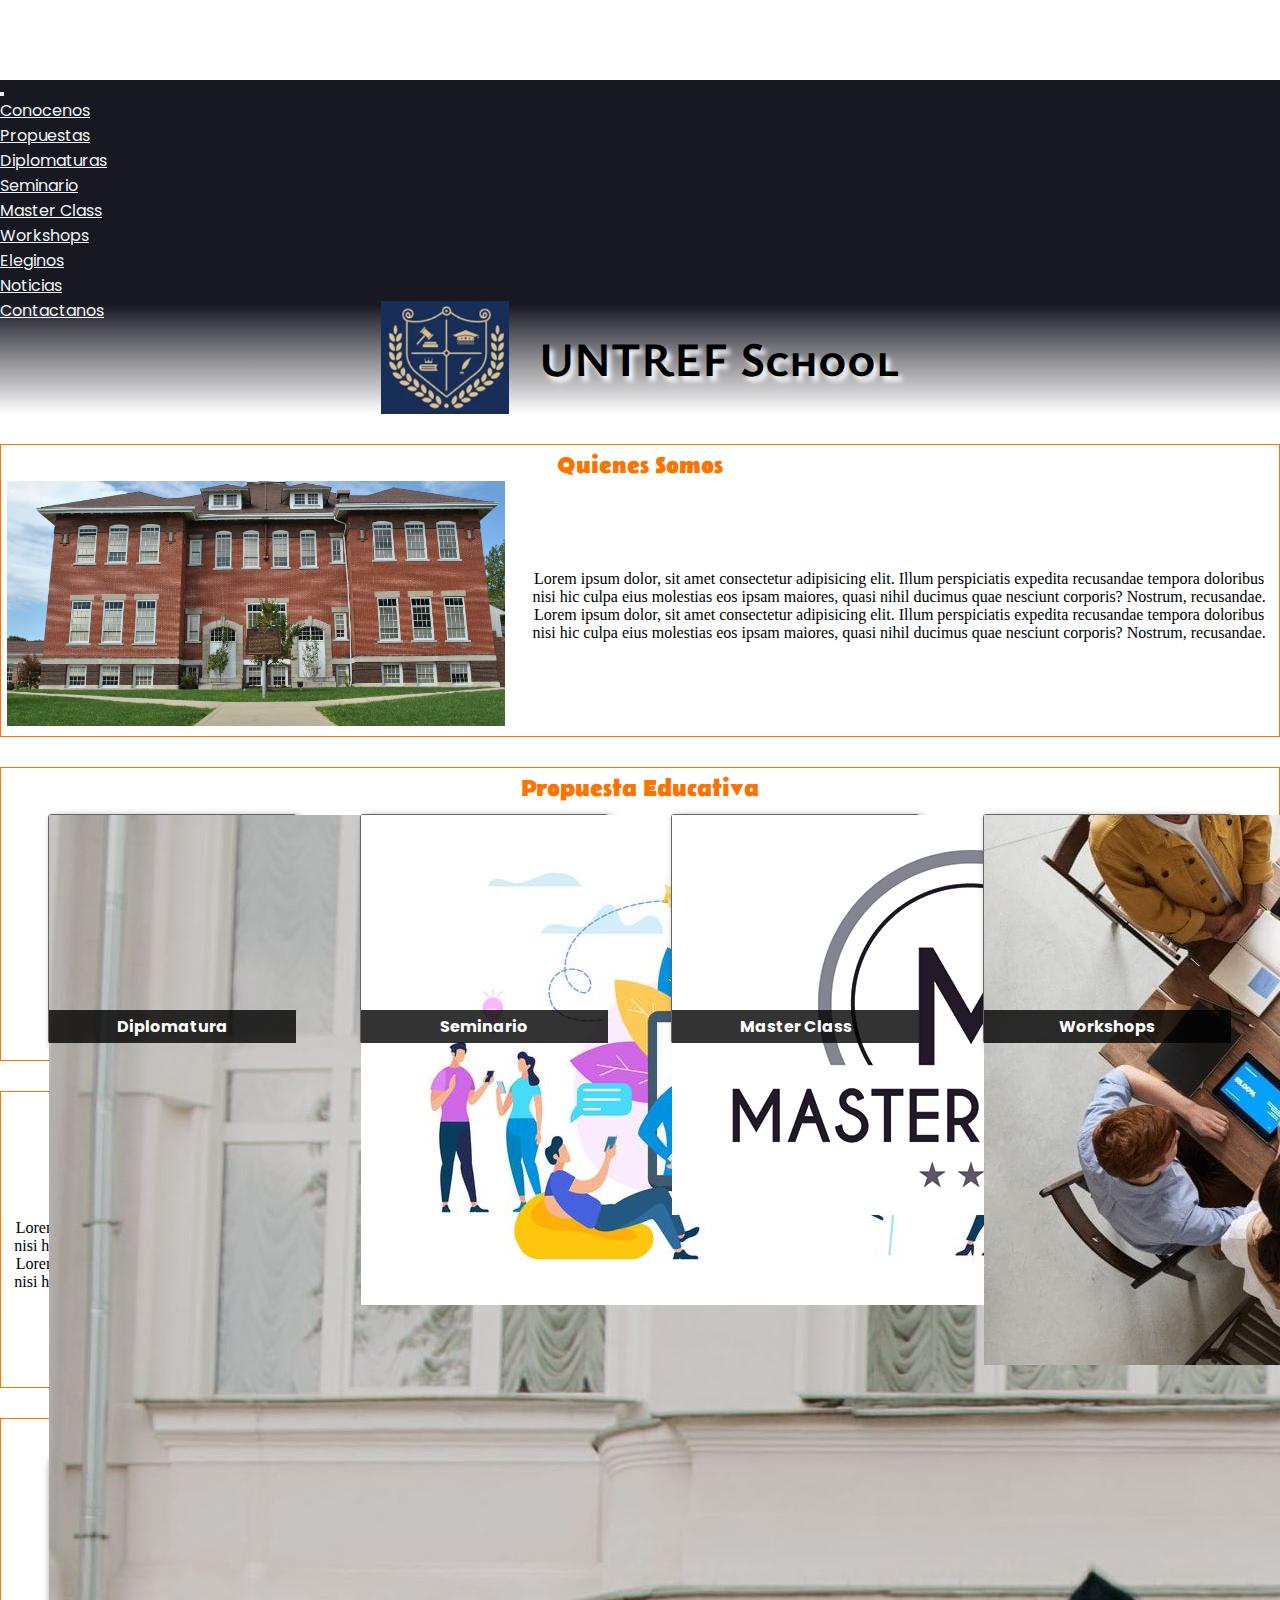
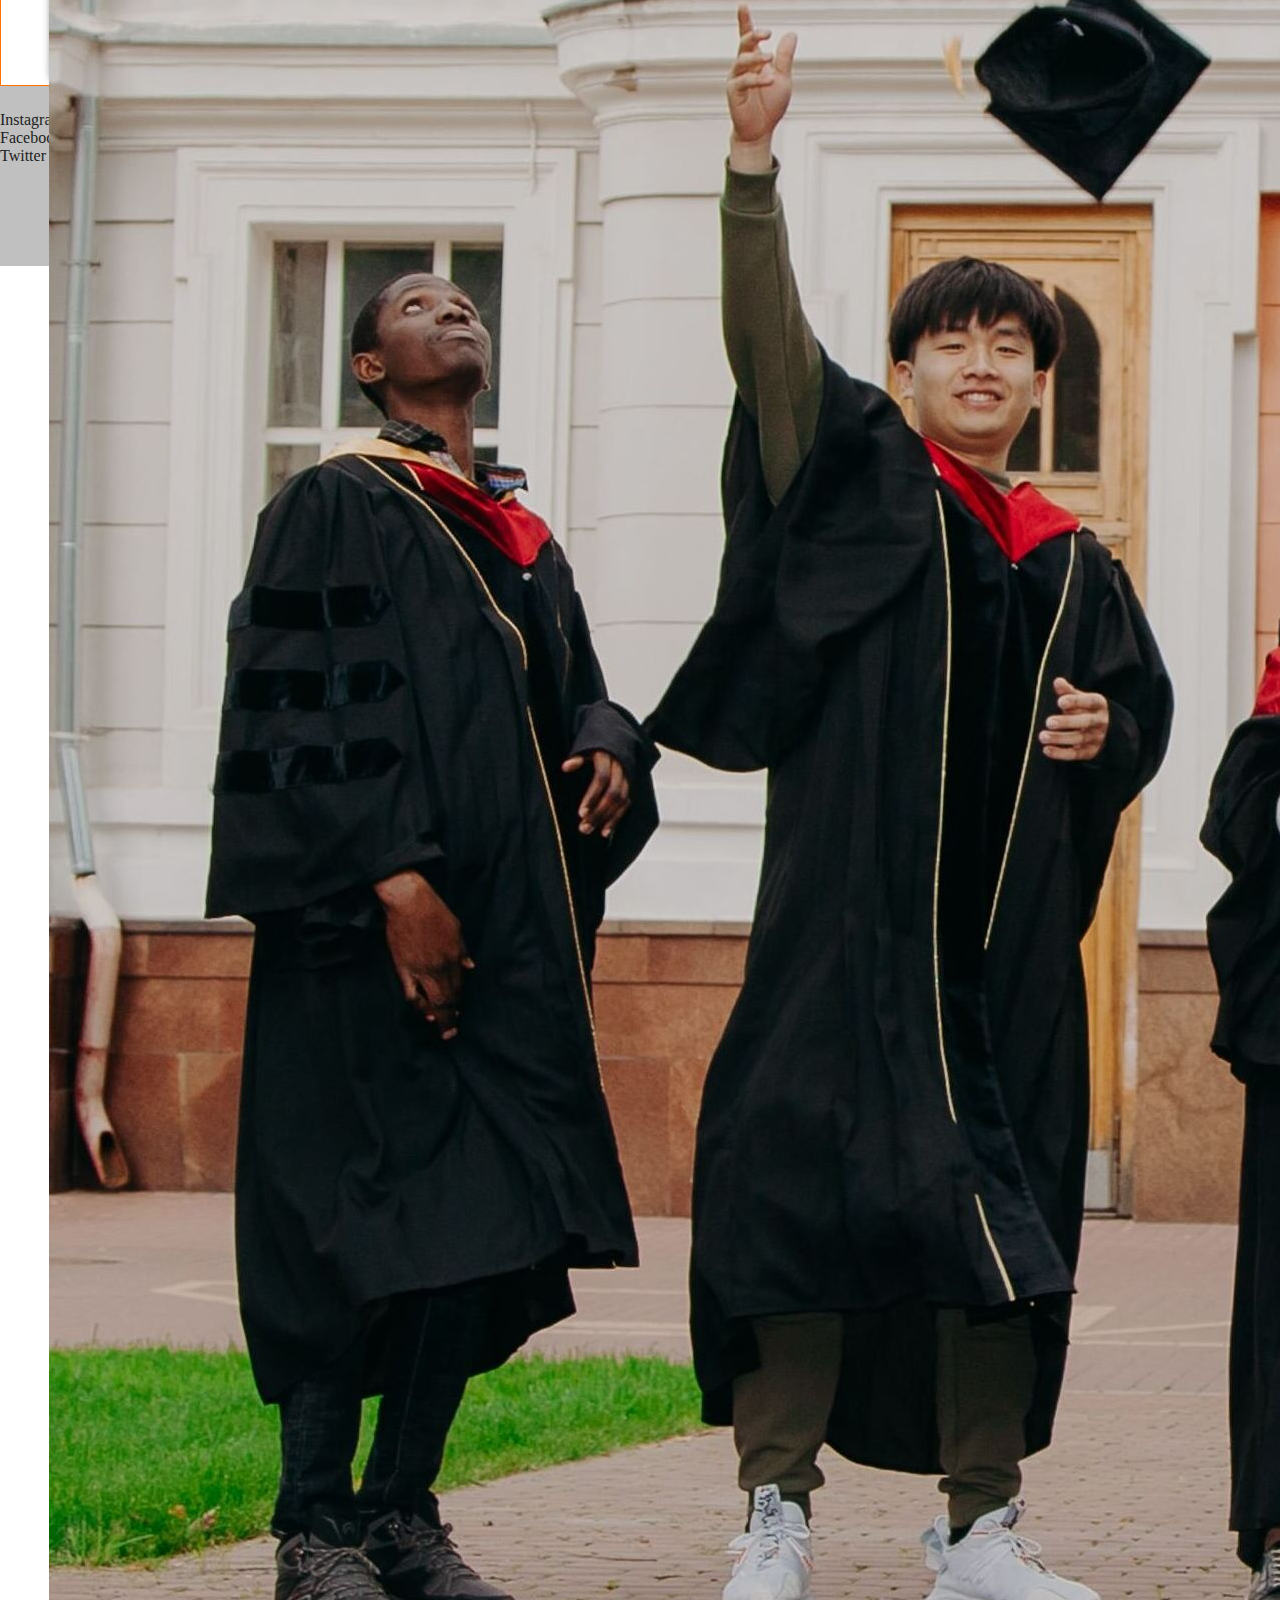
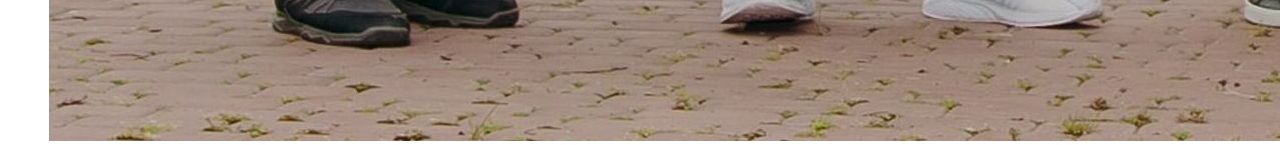
<file: index.html>
<!DOCTYPE html>
<html lang="en">
<head>
    <meta charset="UTF-8">
    <meta name="viewport" content="width=device-width, initial-scale=1.0">
    <meta name="description" content="Una breve descripción de la página">
    <meta name="keywords" content="Diplomaturas, Talleres, UNTREF, School, Seminarios, Workshops, Webinar, Master Class">
    <meta name="author" content="Germán Díaz">
    <meta property="og:title" content="UNTREF School">
    <meta property="og:description" content="breve descripción o reseña del sitio página">
    <meta property="og:type" content="website">
    <meta property="og:url" content="https://example.com/pagina.html">
    <meta property="og:image" content="https://example.com/imagen.jpg">

    <link rel="icon" type="image/png" href="./assets/img/android-icon-192x192.png"/>
    <link href="https://cdn.jsdelivr.net/npm/bootstrap@5.3.0/dist/css/bootstrap.min.css" rel="stylesheet"
    integrity="sha384-9ndCyUaIbzAi2FUVXJi0CjmCapSmO7SnpJef0486qhLnuZ2cdeRhO02iuK6FUUVM" crossorigin="anonymous">
    <script src="./js/50e9eacae.js"></script>
    <link rel="stylesheet" href="./css/style.css">
    <title>UNTREF School</title>
</head>

<body>
    <header >
        <nav class="navbar bg-nav fixed-top navbar-expand-sm navbar-light">
            <button class="navbar-toggler mx-auto bg-light" type="button" data-bs-toggle="collapse" data-bs-target="#items">
                <span class="navbar-toggler-icon"></span>
            </button>
            <div class="collapse navbar-collapse" id="items">
                <ul class="navbar-nav mx-auto menu-items">
                    <li class="nav-item mx-auto">
                        <a class="nav-link" href="#conocenos">Conocenos</a>
                    </li>
                    <li class="nav-item dropdown mx-auto">
                        <a class="nav-link dropdown-toggle" href="#" id="navbarDropdown" role="button" data-bs-toggle="dropdown" aria-expanded="false">Propuestas</a>
                        <ul class="dropdown-menu menu-items" aria-labelledby="navbarDropdown">
                          <li><a class="dropdown-item" href="#">Diplomaturas</a></li>
                          <li><a class="dropdown-item" href="#">Seminario</a></li>
                          <li><a class="dropdown-item" href="#">Master Class</a></li>
                          <li><a class="dropdown-item" href="#">Workshops</a></li>
                        </ul>   
                      </li>    
                    <li class="nav-item  mx-auto">
                        <a class="nav-link" href="#eleginos">Eleginos</a>
                    </li>
                    <li class="nav-item  mx-auto">
                        <a class="nav-link" href="#noticias">Noticias</a>
                    </li>
                    <li class="nav-item  mx-auto">
                        <a class="nav-link" href="./pages/contacto.html">Contactanos</a>
                    </li>
                </ul>
            </div>
        </nav>
    </header>

    <main>
        <section class="brand">
            <img src="./assets/img/logo.jpg" alt="Logo School UNTREF">
            <h1 class="title_brand">UNTREF School</h1>
        </section>

        <section class="conocenos shadow bg-body rounded">
            <h2 class="display-6 title_section" id="conocenos">Quienes Somos</h2>
            <div class="div_conocenos">
                <div class="div_img">
                    <img src="./assets/img/school.jpg" alt="Portada de UNTREF School">
                </div>
                <div class="div_p">
                    <p>Lorem ipsum dolor, sit amet consectetur adipisicing elit. Illum perspiciatis expedita recusandae tempora doloribus nisi hic culpa eius molestias eos ipsam maiores, quasi nihil ducimus quae nesciunt corporis? Nostrum, recusandae.</p>
                    <p>Lorem ipsum dolor, sit amet consectetur adipisicing elit. Illum perspiciatis expedita recusandae tempora doloribus nisi hic culpa eius molestias eos ipsam maiores, quasi nihil ducimus quae nesciunt corporis? Nostrum, recusandae.</p>
                </div>
            </div>    
        </section>

        <section class="propuestas shadow bg-body rounded">
            <h2 class="display-6 title_section" id="propuestas">Propuesta Educativa</h2>
            <div class="div_propuestas">
                    <div class="card_propuesta"> 
                        <img class="card-img" src="./assets/img/diplomatura.jpg" class="img-fluid" alt="Diplomatura">
                        <div class="card-text d-flex flex-column"><h4 class="text-md text_card_propuesta">Diplomatura</h4></div>
                    </div>
                    <div class="card_propuesta"> 
                        <img class="card-img" src="./assets/img/seminario.jpg" class="img-fluid" alt="Seminario">
                    <div class="card-text d-flex flex-column"><h4 class="text-md text_card_propuesta">Seminario</h4></div>
                    </div>
                    <div class="card_propuesta">
                        <img class="card-img" src="./assets/img/masterclass.jpg" class="img-fluid" alt="Master Class">
                    <div class="card-text d-flex flex-column"><h4 class="text-md text_card_propuesta">Master Class</h4></div>
                    </div>
                    <div class="card_propuesta">
                        <img class="card-img" src="./assets/img/workshop.jpg" class="img-fluid" alt="Workshops">
                    <div class="card-text d-flex flex-column"><h4 class="text-md text_card_propuesta">Workshops</h4></div>
                    </div>
            </div> 
        </section>

        <section class="eleginos shadow bg-body rounded">
            <h2 class="display-6 title_section" id="eleginos">¿Por qué elegirnos?</h2>
            <div class="div_eleginos">
                <div class="div_eleginos">
                    <div class="div_p">
                        <p>Lorem ipsum dolor, sit amet consectetur adipisicing elit. Illum perspiciatis expedita recusandae tempora doloribus nisi hic culpa eius molestias eos ipsam maiores, quasi nihil ducimus quae nesciunt corporis? Nostrum, recusandae.</p>
                        <p>Lorem ipsum dolor, sit amet consectetur adipisicing elit. Illum perspiciatis expedita recusandae tempora doloribus nisi hic culpa eius molestias eos ipsam maiores, quasi nihil ducimus quae nesciunt corporis? Nostrum, recusandae.</p>
                    </div>
                    <div class="div_img">
                        <img src="./assets/img/eleginos.jpg" alt="Eleginos">
                    </div>
                </div>    
            </div>
        </section>

        <section class="noticias shadow bg-body rounded">
            <h2 class="display-6 title_section" id="noticias">Últimas Noticias</h2>
            <div class="div_noticias">
                <article class="article_noticia">
                    <h5 class="title_article" >Talleres del mes de Julio</h5>
                    <p>Lorem ipsum dolor sit amet consectetur adipisicing elit. Vitae, aspernatur! Eveniet repellendus quaerat nulla amet quo sapiente. Necessitatibus, modi, temporibus consequatur nihil porro accusantium hic deleniti, voluptatem ea obcaecati rem? Lorem ipsum dolor sit amet consectetur, adipisicing elit. Voluptatem vel.</p>
                    <div class="div_read_more"><a href="#">Continuar leyendo...</a></div>
                </article>
                <article class="article_noticia">
                    <h5 class="title_article">Inscripción abierta a Seminario Web</h5>
                    <p>Lorem ipsum dolor sit amet consectetur adipisicing elit. Architecto repellat nemo vero. Tempore cupiditate officiis fugiat, neque quo, nulla eum sit excepturi? Magni est dicta dolorem ratione velit cum!</p>
                    <div class="div_read_more"><a href="#">Continuar leyendo...</a></div>
                </article>
                <article class="article_noticia">
                    <h5 class="title_article">Las Tecnicaturas más elegidas del primer semestre</h5>
                    <p>Lectetur adipisicing elit. Architecto repellat nemo vero. Tempore cupiditate officiis unde voluptatibus optio tenetur m dolore asperiores neque quo, nulla eum sit excepturi? Magni est dicta dolorem ratione velit cum!</p>
                    <div class="div_read_more"><a href="#">Continuar leyendo...</a></div>
                </article>
            </div>
        </section>
    </main>

    <footer class="footer pt-3">
        <div class="f_redSocial">
            <h4 class="title_footer">Redes Sociales</h4>
            <p class="mb-3 ps-5 link_redSocial"><a href="#"><i class="fa-brands fa-instagram"></i> Instagram</a></p>    
            <p class="mb-3 ps-5 link_redSocial"><a href="#"><i class="fa-brands fa-facebook"></i> Facebook</a></p>    
            <p class="mb-1 ps-5 link_redSocial"><a href="#"><i class="fa-brands fa-square-twitter"></i> Twitter</a></p>    
        </div>
        
        <div class="f_contacto">
            <h4 class="title_footer">Contacto</h4>
            <p class="mb-3 ps-5 link_redSocial"><a href="https://wa.me/1XXXXXXXXXX" target="_blank"><i class="fa-brands fa-whatsapp"></i> WhatsApp</a></p>
            <p class="mb-3 ps-5"><i class="fa-solid fa-phone"></i> +54 9 11 123456789</p> 
            <p class="mb-1 ps-5"><i class="fa-solid fa-at"></i><a class="link_consu" href="./pages/contacto.html"> Consultanos</a></p>
        </div>
        <div class="f_school">
            <h4 class="title_footer">UNTREF School</h4>
            <div class="mapa"><iframe id="gmap_canvas" src="https://maps.google.com/maps?q=636+5th+Ave%2C+New+York&t=&z=13&ie=UTF8&iwloc=&output=embed" frameborder="0" scrolling="no" marginheight="0" marginwidth="0"></iframe></div>
        </div>
    </footer>

    <script src="https://cdn.jsdelivr.net/npm/bootstrap@5.3.0/dist/js/bootstrap.bundle.min.js"
        integrity="sha384-geWF76RCwLtnZ8qwWowPQNguL3RmwHVBC9FhGdlKrxdiJJigb/j/68SIy3Te4Bkz"
        crossorigin="anonymous"></script>
</body>
</html>
</file>
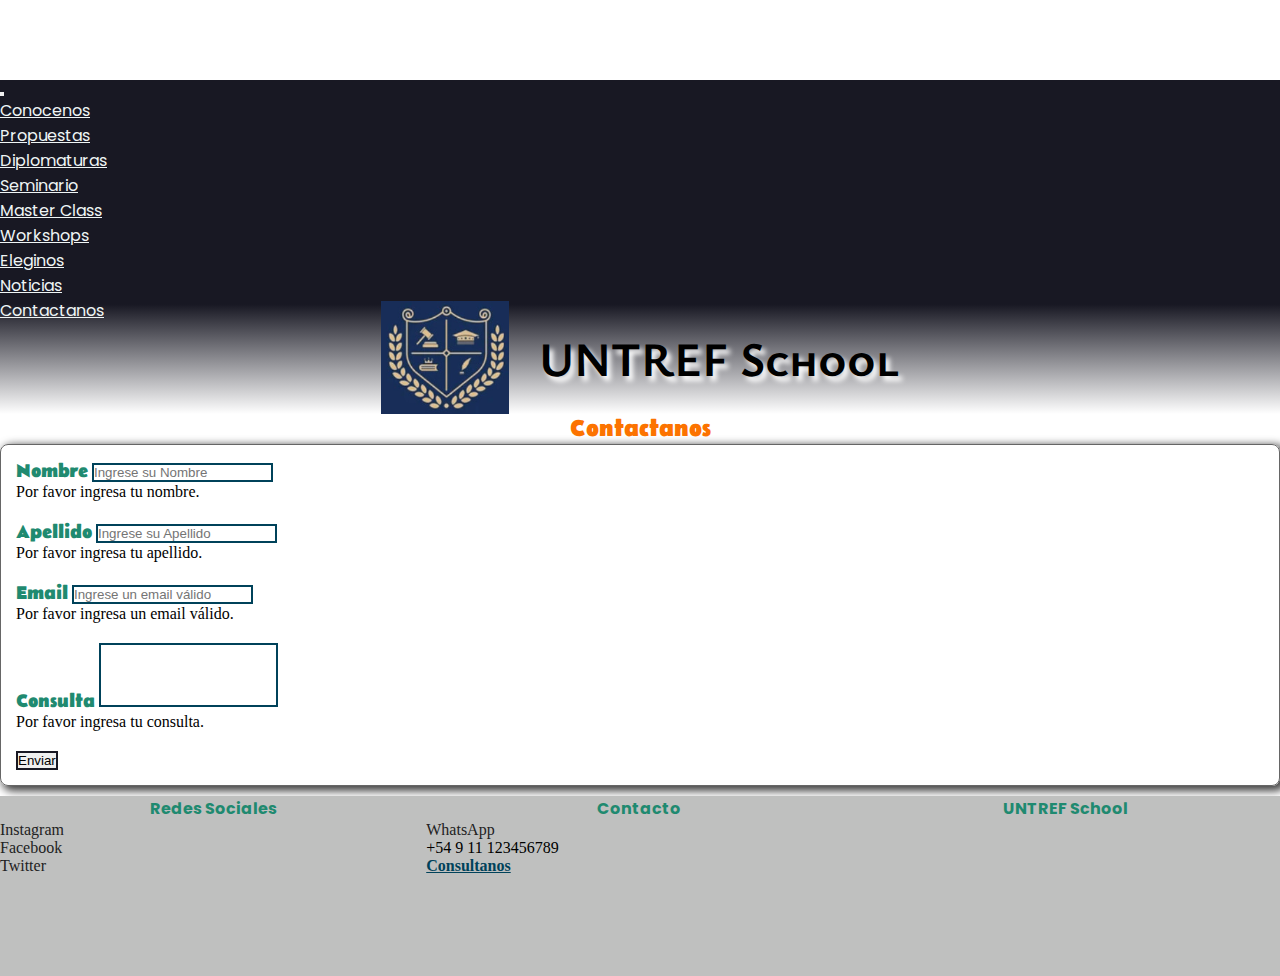
<file: pages/contacto.html>
<!DOCTYPE html>
<html lang="es">
<head>
    <meta charset="UTF-8">
    <meta name="viewport" content="width=device-width, initial-scale=1.0">
    <meta name="description" content="Una breve descripción de la página">
    <meta name="keywords" content="Diplomaturas, Talleres, UNTREF, School, Seminarios, Workshops, Webinar, Master Class">
    <meta name="author" content="Germán Díaz">
    <meta property="og:title" content="UNTREF School">
    <meta property="og:description" content="breve descripción o reseña del sitio página">
    <meta property="og:type" content="website">
    <meta property="og:url" content="https://example.com/pagina.html">
    <meta property="og:image" content="https://example.com/imagen.jpg">

    <link rel="icon" type="image/png" href="../assets/img/android-icon-192x192.png"/>
    <link href="https://cdn.jsdelivr.net/npm/bootstrap@5.3.0/dist/css/bootstrap.min.css" rel="stylesheet"
    integrity="sha384-9ndCyUaIbzAi2FUVXJi0CjmCapSmO7SnpJef0486qhLnuZ2cdeRhO02iuK6FUUVM" crossorigin="anonymous">
    <script src="../js/50e9eacae.js"></script>
    
    <link rel="stylesheet" href="../css/style.css">
    <title>Contacto - UNTREF School</title>
</head>
<body>
    <header >
        <nav class="navbar bg-nav fixed-top navbar-expand-sm navbar-light">
            <button class="navbar-toggler mx-auto bg-light" type="button" data-bs-toggle="collapse" data-bs-target="#items">
                <span class="navbar-toggler-icon"></span>
            </button>
            <div class="collapse navbar-collapse" id="items">
                <ul class="navbar-nav mx-auto menu-items">
                    <li class="nav-item mx-auto">
                        <a class="nav-link" href="../index.html#conocenos">Conocenos</a>
                    </li>
                    <li class="nav-item dropdown mx-auto">
                        <a class="nav-link dropdown-toggle" href="#" id="navbarDropdown" role="button" data-bs-toggle="dropdown" aria-expanded="false">Propuestas</a>
                        <ul class="dropdown-menu menu-items" aria-labelledby="navbarDropdown">
                          <li><a class="dropdown-item" href="#">Diplomaturas</a></li>
                          <li><a class="dropdown-item" href="#">Seminario</a></li>
                          <li><a class="dropdown-item" href="#">Master Class</a></li>
                          <li><a class="dropdown-item" href="#">Workshops</a></li>
                        </ul>   
                      </li>    
                    <li class="nav-item  mx-auto">
                        <a class="nav-link" href="../index.html#eleginos">Eleginos</a>
                    </li>
                    <li class="nav-item  mx-auto">
                        <a class="nav-link" href="../index.html#noticias">Noticias</a>
                    </li>
                    <li class="nav-item  mx-auto">
                        <a class="nav-link" href="#">Contactanos</a>
                    </li>
                </ul>
            </div>
        </nav>
    </header>

    <main>
        <section class="brand">
            <img src="../assets/img/logo.jpg" alt="Logo School UNTREF">
            <h1 class="title_brand">UNTREF School</h1>
        </section>

        <h2 class="display-6 title_section mt-4" id="noticias">Contactanos</h2>
        <div class="container">
            <form class="form needs-validation" novalidate action="" method="POST">
                <div class="form-group group-form">
                    <label for="nombre">Nombre</label>
                    <input type="text" class="form-control" name="nombre" id="nombre" placeholder="Ingrese su Nombre" required>
                    <div class="invalid-feedback">Por favor ingresa tu nombre.</div>
                </div>
                <div class="form-group group-form">
                    <label for="apellido">Apellido</label>
                    <input type="text" class="form-control" name="apellido" id="apellido" placeholder="Ingrese su Apellido" required>
                    <div class="invalid-feedback">Por favor ingresa tu apellido.</div>
                </div>
                <div class="form-group group-form">
                    <label for="email">Email</label>
                    <input type="email" class="form-control" name="email" id="email" placeholder="Ingrese un email válido" required>
                    <div class="invalid-feedback">Por favor ingresa un email válido.</div>
                </div>
                <div class="form-group group-form">
                    <label for="consulta">Consulta</label>
                    <textarea class="form-control" name="consulta" id="consulta" rows="4" required></textarea>
                    <div class="invalid-feedback">Por favor ingresa tu consulta.</div>
                </div>    
                <div class="d-flex justify-content-center div-button">
                    <button type="submit" class="btn btn-primary btn-enviar">Enviar</button>
                </div>
            </form>
        </div>
    </main>
    
    <footer class="footer pt-3">
        <div class="f_redSocial">
            <h4 class="title_footer">Redes Sociales</h4>
            <p class="mb-3 ps-5 link_redSocial"><a href="#"><i class="fa-brands fa-instagram"></i> Instagram</a></p>    
            <p class="mb-3 ps-5 link_redSocial"><a href="#"><i class="fa-brands fa-facebook"></i> Facebook</a></p>    
            <p class="mb-1 ps-5 link_redSocial"><a href="#"><i class="fa-brands fa-square-twitter"></i> Twitter</a></p>    
        </div>
        <div class="f_contacto">
            <h4 class="title_footer">Contacto</h4>
            <p class="mb-3 ps-5 link_redSocial"><a href="#"><i class="fa-brands fa-whatsapp"></i> WhatsApp</a></p>
            <p class="mb-3 ps-5"><i class="fa-solid fa-phone"></i> +54 9 11 123456789</p> 
            <p class="mb-1 ps-5"><i class="fa-solid fa-at"></i><a class="link_consu" href="#"> Consultanos</a></p>
        </div>
        <div class="f_school">
            <h4 class="title_footer">UNTREF School</h4>
            <div class="mapa"><iframe id="gmap_canvas" src="https://maps.google.com/maps?q=636+5th+Ave%2C+New+York&t=&z=13&ie=UTF8&iwloc=&output=embed" frameborder="0" scrolling="no" marginheight="0" marginwidth="0"></iframe></div>
        </div>
    </footer>

    <script src="../js/validarForm.js"></script>
    <script src="https://cdn.jsdelivr.net/npm/bootstrap@5.3.0/dist/js/bootstrap.bundle.min.js"
    integrity="sha384-geWF76RCwLtnZ8qwWowPQNguL3RmwHVBC9FhGdlKrxdiJJigb/j/68SIy3Te4Bkz"
    crossorigin="anonymous"></script>
</body>
</html>
</file>
<file: css/style.css>
@import url("https://fonts.googleapis.com/css2?family=Ysabeau+SC:wght@500&display=swap");
@import url("https://fonts.googleapis.com/css2?family=Poppins:wght@200;300;400;700&display=swap");
@import url("https://fonts.googleapis.com/css2?family=Belanosima:wght@400;600&display=swap");
* {
  margin: 0;
  padding: 0;
  box-sizing: border-box;
}

.header {
  display: flex;
  align-items: center;
  flex-direction: column;
}

body {
  margin: 0;
  padding-top: 80px;
}

.div_conocenos, .div_eleginos {
  width: 100%;
  display: flex;
  gap: 20px;
  align-items: center;
}

.div_img {
  width: 40%;
}
.div_img img {
  width: 100%;
}

.div_p {
  display: flex;
  justify-content: center;
  flex-direction: column;
  width: 60%;
}
.div_p p {
  text-align: center;
}

.div_propuestas {
  display: flex;
  justify-content: space-around;
  flex-wrap: wrap;
  width: 100%;
  padding: 10px;
}

.div_eleginos {
  width: 100%;
}

.div_noticias {
  display: flex;
  justify-content: center;
  width: 100%;
  height: auto;
  gap: 20px;
}

.bg-nav, .dropdown-menu {
  background-color: #181823;
}

.menu-items > li a {
  color: #EFF5F5;
  font-weight: 400;
  font-family: "Poppins", sans-serif;
}

.menu-items > li a:hover {
  text-transform: uppercase;
  font-weight: 700;
  color: #FC7300;
}

.footer {
  display: flex;
  height: 180px;
  background-color: #bfc0bf;
}

.f_redSocial, .f_school, .f_contacto {
  display: flex;
  flex-direction: column;
  width: 33.3%;
}

.f_school {
  align-items: center;
}

.link_redSocial a {
  color: #222;
  text-decoration: none;
}

.link_redSocial a:hover {
  color: #00425A;
}

.link_consu {
  color: #00425A;
  font-weight: 600;
}

.link_consu:hover {
  color: #FC7300;
  text-decoration: none;
}

.mapa iframe {
  width: 340px;
  height: 115px;
}

.title_brand {
  font-family: "Ysabeau SC", sans-serif;
  text-shadow: #FFF 0.1em 0.1em 0.1em;
  font-size: 3em;
}

.title_section {
  font-family: "Belanosima", sans-serif;
  color: #FC7300;
  text-align: center;
  scroll-margin-top: 70px;
}

.title_footer {
  font-family: "Poppins", sans-serif;
  color: #1F8A70;
  text-align: center;
}

.title_article {
  font-family: "Poppins", sans-serif;
  color: #00425A;
  text-align: center;
  font-weight: 600;
}

.brand {
  display: flex;
  justify-content: center;
  align-items: center;
  gap: 30px;
  margin-top: -22px;
  background: linear-gradient(180deg, #181823 3%, #fff 100%);
}

.brand img {
  width: 10%;
  height: 10%;
}

.conocenos, .propuestas, .eleginos, .noticias {
  display: flex;
  align-items: center;
  flex-direction: column;
  border: 1px solid #FC7300;
  margin-top: 30px;
  padding: 6px;
}

.card_propuesta {
  position: relative;
  height: 230px;
  width: 20%;
  background-color: rgba(197, 193, 193, 0.425);
  border-radius: 3px;
  border: 1px solid #666;
  box-shadow: 4px 3px 8px -1px rgba(0, 0, 0, 0.75);
  -webkit-box-shadow: 4px 3px 8px -1px rgba(0, 0, 0, 0.75);
  -moz-box-shadow: 4px 3px 8px -1px rgba(0, 0, 0, 0.75);
}
.card_propuesta .card-text {
  position: absolute;
  bottom: 0;
  left: 0;
  right: 0;
  padding: 4px;
  background-color: rgba(0, 0, 0, 0.8);
}

.text_card_propuesta {
  font-family: "Poppins", sans-serif;
  color: #FFF;
  text-align: center;
}

.text_card_propuesta:hover {
  color: #FC7300;
  cursor: pointer;
}

.card-img {
  height: auto;
}

.article_noticia {
  padding: 25px;
  width: 30%;
  background-color: rgba(99, 98, 99, 0.1);
  border: 1px solid #666;
  border-radius: 8px;
  box-shadow: 4px 3px 8px 2px rgba(0, 0, 0, 0.75);
  -webkit-box-shadow: 4px 3px 8px 2px rgba(0, 0, 0, 0.75);
  -moz-box-shadow: 4px 3px 8px 2px rgba(0, 0, 0, 0.75);
}
.article_noticia p {
  color: black;
}

.div_read_more {
  width: 100%;
  padding: 4px;
  background-color: rgba(179, 175, 175, 0.89);
  text-align: center;
}
.div_read_more a:hover {
  text-decoration: none;
  font-weight: 500;
  color: #FC7300;
}

.form {
  padding: 15px;
  margin-bottom: 10px;
  border: 1px solid #666;
  border-radius: 8px;
  box-shadow: 4px 3px 8px 2px rgba(0, 0, 0, 0.75);
  -webkit-box-shadow: 4px 3px 8px 2px rgba(0, 0, 0, 0.75);
  -moz-box-shadow: 4px 3px 8px 2px rgba(0, 0, 0, 0.75);
}

.form textarea {
  resize: none;
}

.group-form {
  margin-bottom: 20px;
}
.group-form label {
  font-weight: 700;
  font-family: "Belanosima", sans-serif;
  font-size: 1.2em;
  color: #1F8A70;
}
.group-form input, .group-form textarea {
  border: 2px solid #00425A;
}

.div-button {
  margin-top: 20px;
}

.btn-enviar {
  border: 2px solid #181823;
}

.btn-enviar:hover {
  background-color: #FC7300;
  border: 2px solid #fff7f7;
}

@media (min-width: 769px) and (max-width: 1024px) {
  .card_propuesta {
    width: 40%;
    height: 250px;
    margin-bottom: 20px;
    display: flex;
    justify-content: center;
    align-items: center;
    overflow: hidden;
  }
  .card_propuesta .card-img {
    max-width: 100%;
    max-height: 100%;
    -o-object-fit: contain;
       object-fit: contain;
  }
  .footer {
    justify-content: space-around;
  }
  .f_school {
    width: 45%;
  }
}

@media (min-width: 601px) and (max-width: 768px) {
  .card_propuesta {
    width: 40%;
    height: 250px;
    margin-bottom: 20px;
    display: flex;
    justify-content: center;
    align-items: center;
    overflow: hidden;
  }
  .card_propuesta .card-img {
    max-width: 100%;
    max-height: 100%;
    -o-object-fit: contain;
       object-fit: contain;
  }
  .div_noticias {
    display: grid;
    grid-template-columns: 1fr 1fr;
  }
  .article_noticia:first-child, .article_noticia:nth-child(2) {
    width: 100%;
  }
  .article_noticia:last-child {
    grid-column: 1/span 2;
    width: 100%;
  }
  .footer {
    height: -moz-fit-content;
    height: fit-content;
    display: grid;
    grid-template-columns: 1fr 1fr;
    grid-gap: 10px;
  }
  .f_redSocial, .f_contacto {
    width: 100%;
  }
  .f_school {
    margin-top: 15px;
    grid-column: 1/span 2;
    width: 100%;
  }
  .mapa iframe {
    width: 370px;
  }
}

@media (min-width: 481px) and (max-width: 600px) {
  .div_conocenos, .div_eleginos {
    display: flex;
    justify-content: center;
    flex-direction: column;
    width: 100%;
  }
  .div_img {
    width: 100%;
  }
  .div_p {
    width: 100%;
    padding-left: 7px;
    padding-right: 7px;
  }
  .div_p p {
    text-align: left;
  }
  .card_propuesta {
    width: 40%;
    height: 250px;
    margin-bottom: 20px;
    display: flex;
    justify-content: center;
    align-items: center;
    overflow: hidden;
  }
  .card_propuesta .card-img {
    max-width: 100%;
    max-height: 100%;
    -o-object-fit: contain;
       object-fit: contain;
  }
  .div_noticias {
    display: grid;
    grid-template-columns: 1fr 1fr;
  }
  .article_noticia:first-child, .article_noticia:nth-child(2) {
    width: 100%;
  }
  .article_noticia:last-child {
    grid-column: 1/span 2;
    width: 100%;
  }
  .footer {
    height: -moz-fit-content;
    height: fit-content;
    display: grid;
    grid-template-columns: 1fr 1fr;
    grid-gap: 10px;
  }
  .f_redSocial, .f_contacto {
    width: 100%;
  }
  .f_school {
    margin-top: 15px;
    grid-column: 1/span 2;
    width: 100%;
  }
  .mapa iframe {
    width: 481px;
  }
}

@media only screen and (max-width: 480px) {
  .brand {
    flex-direction: column;
  }
  .brand img {
    width: 30%;
    height: 30%;
  }
  .title_brand {
    font-weight: 600;
    text-align: center;
    margin-top: -25px;
  }
  .div_conocenos, .div_eleginos {
    display: flex;
    justify-content: center;
    flex-direction: column;
    width: 100%;
  }
  .div_img {
    width: 100%;
  }
  .div_p {
    width: 100%;
    padding-left: 7px;
    padding-right: 7px;
  }
  .div_p p {
    text-align: left;
  }
  .div_propuestas {
    flex-direction: column;
  }
  .card_propuesta {
    width: 100%;
    height: 250px;
    margin-bottom: 20px;
    display: flex;
    justify-content: center;
    align-items: center;
    overflow: hidden;
  }
  .card_propuesta .card-img {
    max-width: 100%;
    max-height: 100%;
    -o-object-fit: contain;
       object-fit: contain;
  }
  .div_noticias {
    display: flex;
    flex-direction: column;
    padding: 3%;
  }
  .article_noticia {
    width: 100%;
  }
  .article_noticia:last-child {
    grid-column: 1/span 2;
    width: 100%;
  }
  .footer {
    height: -moz-fit-content;
    height: fit-content;
    display: grid;
    flex-direction: column;
  }
  .title_footer {
    padding-top: 10px;
  }
  .f_redSocial, .f_contacto, .f_school {
    width: 100%;
  }
  .f_redSocial, .f_contacto {
    padding-bottom: 25px;
    border-bottom: 1px solid gray;
  }
  .mapa iframe {
    width: -moz-fit-content;
    width: fit-content;
  }
}/*# sourceMappingURL=style.css.map */
</file>
